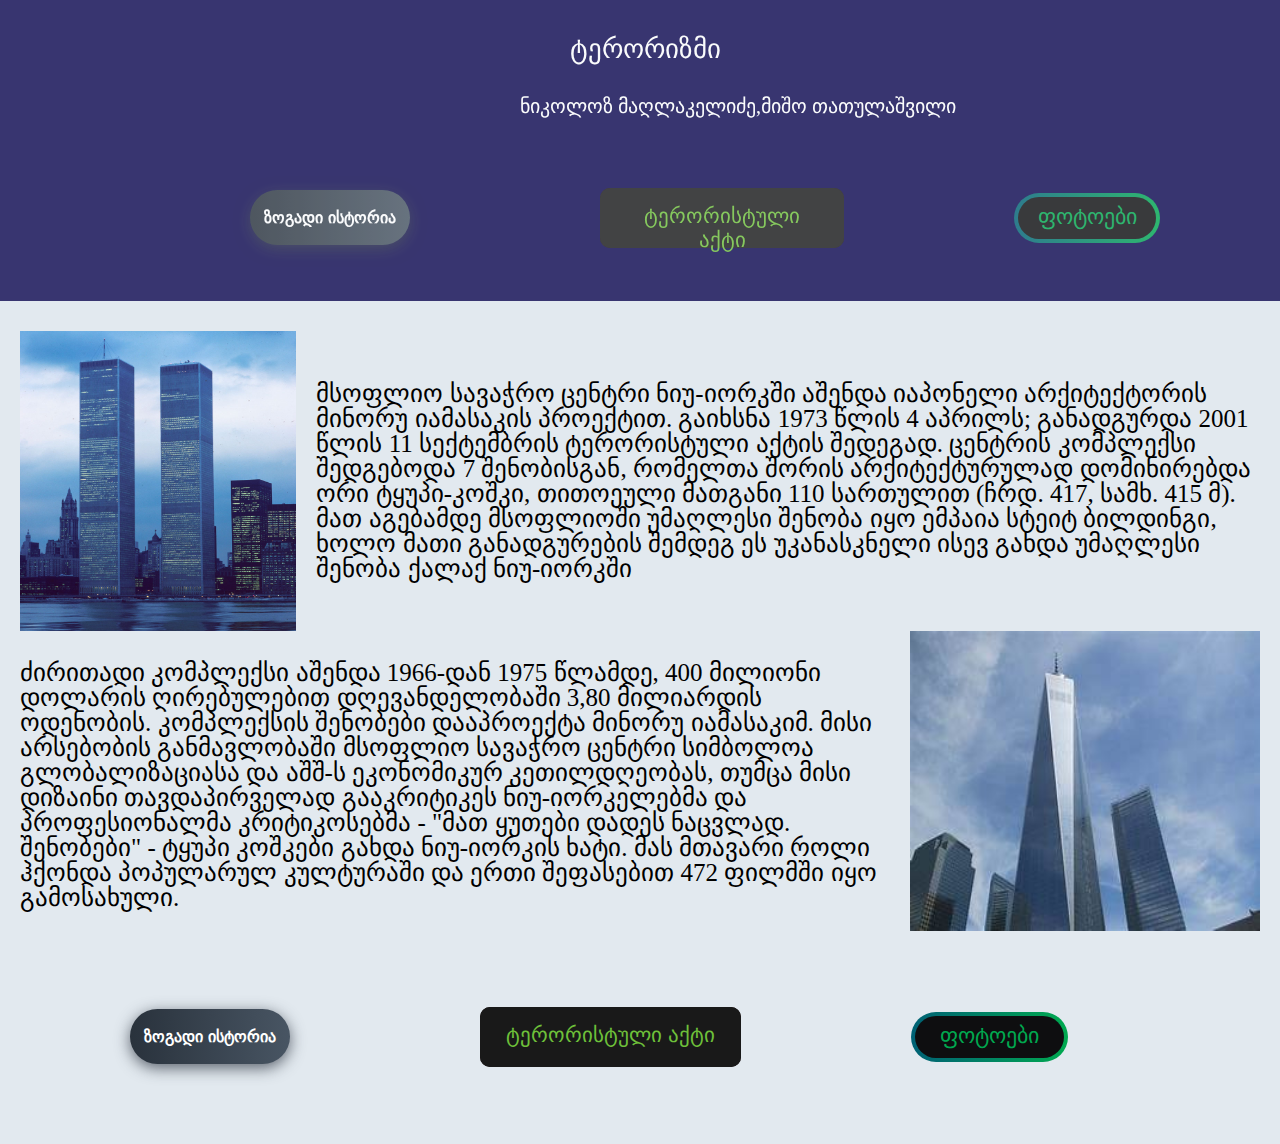
<file: html/index.html>
<!DOCTYPE html>
<html lang="ka">
<head>
    <meta charset="UTF-8">
    <meta name="viewport" content="width=device-width, initial-scale=1.0">
    <title></title>
    <!-- <link rel="icon" href="../img/10.jpg" type="image/x-icon"> -->
    <link rel="stylesheet" href="../css/reset.css">
    <link rel="stylesheet" href="../css/style.css">
  <!-- <meta name="description" content="Free Web tutorials">
  <meta name="keywords" content="HTML, CSS, JavaScript">
  <meta name="author" content="John Doe"> -->
</head>
<body>
 <div class="container">
    <header>
        <h1 class="hdr-h">ტერორიზმი</h1>
        <p class="hdr-p">ნიკოლოზ მაღლაკელიძე,მიშო თათულაშვილი</p> 
        <div class="links">
          <a href="index.html">
            <button class="bn632-hover bn25">ზოგადი ისტორია</button>
        </a>  
        <a href="pictures.html" class="bn5">
            <button class="hhs">ტერორისტული აქტი</button>
        </a>  
        <a class="bn31" href="links.html">
            <span class="bn31span">ფოტოები</span>
        </a>
          </div> 
         </header>
        
          <section class="section1">
        <div class="div">
          <img src="../images/download.jpg"alt="" class="img2">
          <p class="text1">მსოფლიო სავაჭრო ცენტრი ნიუ-იორკში აშენდა იაპონელი არქიტექტორის მინორუ იამასაკის პროექტით. გაიხსნა 1973 წლის 4 აპრილს; განადგურდა 2001 წლის 11 სექტემბრის ტერორისტული აქტის შედეგად. ცენტრის კომპლექსი შედგებოდა 7 შენობისგან, რომელთა შორის არქიტექტურულად დომინირებდა ორი ტყუპი-კოშკი, თითოეული მათგანი 110 სართულით (ჩრდ. 417, სამხ. 415 მ). მათ აგებამდე მსოფლიოში უმაღლესი შენობა იყო ემპაია სტეიტ ბილდინგი, ხოლო მათი განადგურების შემდეგ ეს უკანასკნელი ისევ გახდა უმაღლესი შენობა ქალაქ ნიუ-იორკში</p>
        </div>
       <div class="div">
        <p class="text2 txt">ძირითადი კომპლექსი აშენდა 1966-დან 1975 წლამდე, 400 მილიონი დოლარის ღირებულებით დღევანდელობაში 3,80 მილიარდის ოდენობის. კომპლექსის შენობები დააპროექტა მინორუ იამასაკიმ. მისი არსებობის განმავლობაში მსოფლიო სავაჭრო ცენტრი სიმბოლოა გლობალიზაციასა და აშშ-ს ეკონომიკურ კეთილდღეობას, თუმცა მისი დიზაინი თავდაპირველად გააკრიტიკეს ნიუ-იორკელებმა და პროფესიონალმა კრიტიკოსებმა - "მათ ყუთები დადეს ნაცვლად. შენობები" - ტყუპი კოშკები გახდა ნიუ-იორკის ხატი. მას მთავარი როლი ჰქონდა პოპულარულ კულტურაში და ერთი შეფასებით 472 ფილმში იყო გამოსახული.</p>
         <img src="../images/th.jpg" alt="" class="img3">
       </div>
         <div class="links">
          <a href="index.html">
            <button class="bn632-hover bn25">ზოგადი ისტორია</button>
        </a>  
        <a href="pictures.html" class="bn5">
            <button class="hhs">ტერორისტული აქტი</button>
        </a>  
        <a class="bn31" href="links.html">
            <span class="bn31span">ფოტოები</span>
        </a>
          </div> 
 </div> 
</body>
</html>
</file>
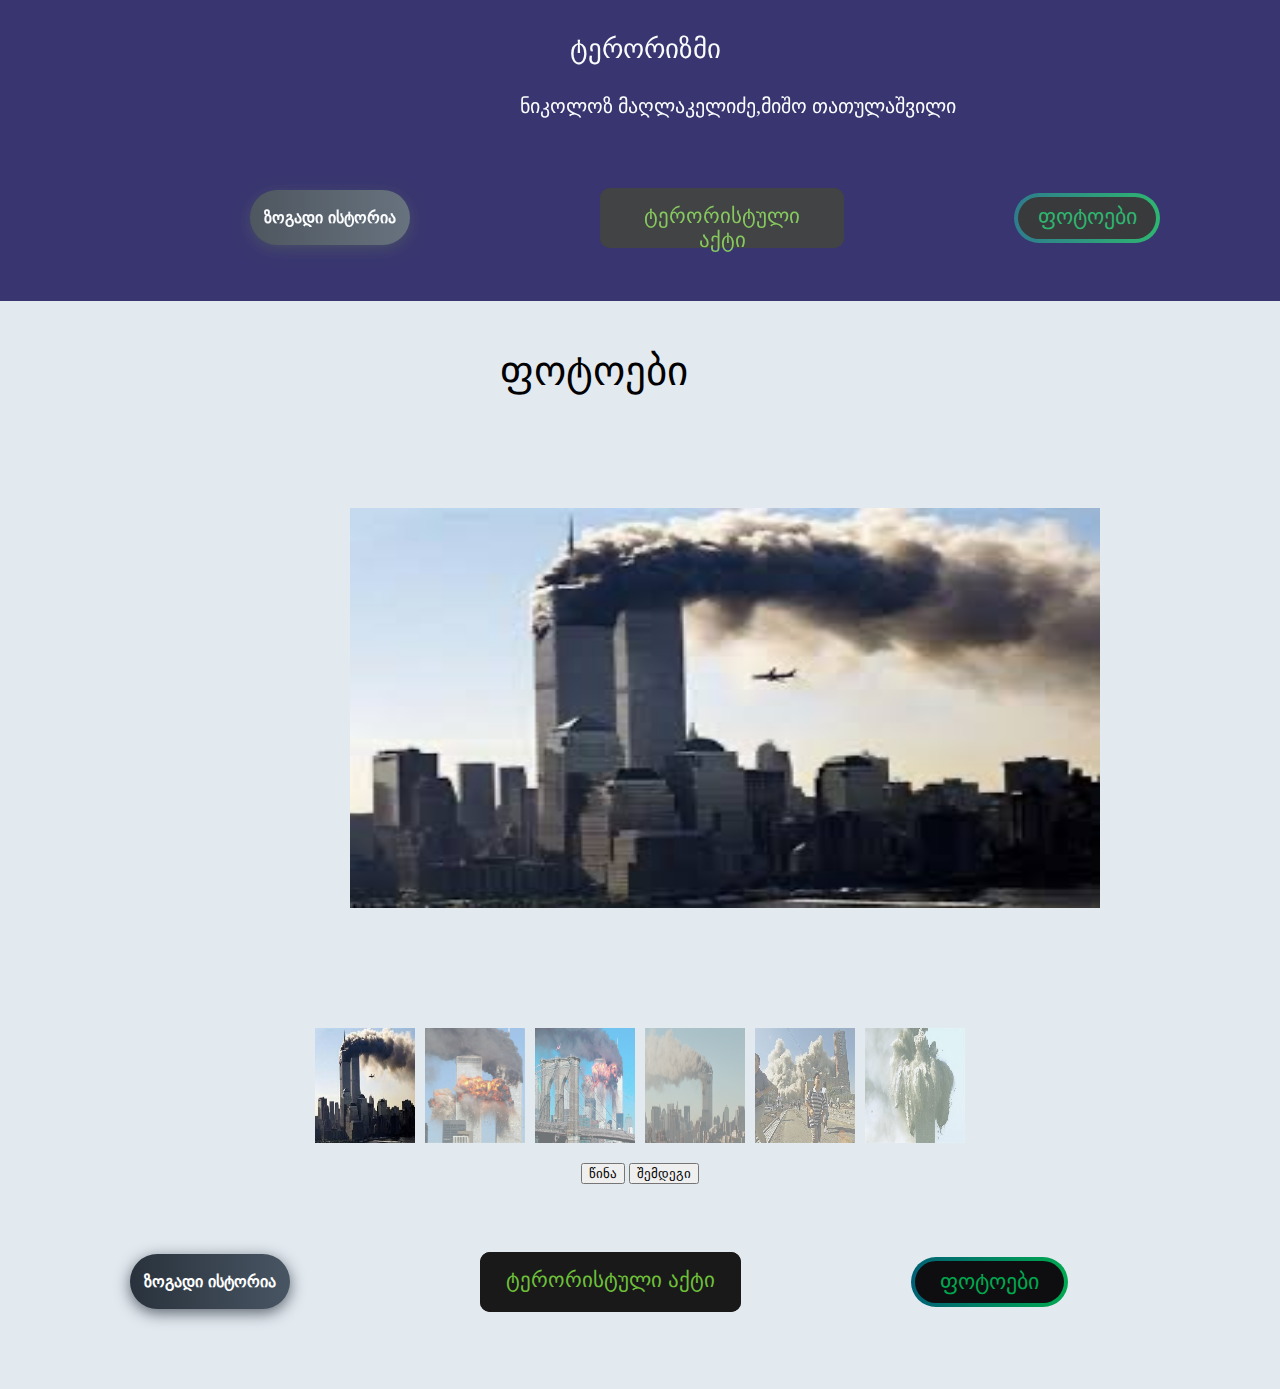
<file: html/links.html>
<!DOCTYPE html>
<html lang="ka">
<head>
    <meta charset="UTF-8">
    <meta name="viewport" content="width=device-width, initial-scale=1.0">
    <title>ტყუპი შენობა</title>
    <!-- <link rel="icon" href="../img/10" type="image/x-icon"> -->
    <link rel="stylesheet" href="../css/reset.css">
    <link rel="stylesheet" href="../css/style.css">
    <link rel="stylesheet" href="https://cdnjs.cloudflare.com/ajax/libs/font-awesome/6.5.1/css/all.min.css">
</head>
<body>
 <div class="container">
<header>
  <h1 class="hdr-h">ტერორიზმი</h1>
        <p class="hdr-p">ნიკოლოზ მაღლაკელიძე,მიშო თათულაშვილი</p> 
  <div class="links">
    <a href="index.html">
      <button class="bn632-hover bn25">ზოგადი ისტორია</button>
  </a>  
  <a href="pictures.html" class="bn5">
      <button class="hhs">ტერორისტული აქტი</button>
  </a>  
  <a class="bn31" href="links.html">
      <span class="bn31span">ფოტოები</span>
  </a>
    </div> 
      
      </header>

      <div class="potoebi">
        <h2 class="h3">ფოტოები</h2>
        <p class="text1"></p>
        
        <p class="text1"></p>
      </div>
      <!-- <div class="pictures">
        
      <div class="slider__wrapper">
        <div class="slider">
          <div class="slider__images">
          </div>
          <div class="slider__actions">
            <button><i class="fa-solid fa-arrow-left"></i></button>
            <button><i class="fa-solid fa-arrow-right"></i></button>
          </div>
        </div>
    
        <div class="slider__config">
          <form class="config">
            <div class="config__loop">
              <label for="loop">Loop</label>
              <input name="loop" id="loop" type="checkbox">
            </div> -->
            <div class="slider">
              <div class="slide"><img src="../images/download (5).jpg" alt="Image 1"></div>
              <div class="slide"><img src="../images/download (4).jpg" alt="Image 2"></div>
              <div class="slide"><img src="../images/download (3).jpg" alt="Image 3"></div>
              <div class="slide"><img src="../images/getty_459509961_970644970450036_65797.jpg" alt="Image 4"></div>
              <div class="slide"><img src="../images/th (3).jpg" alt="Image 5"></div>
              <div class="slide"><img src="../images/th (2).jpg" alt="Image 6"></div>

            </div>
            <div class="thumbnails">
              <img class="thumbnail" src="../images/download (5).jpg" alt="Image 1">
              <img class="thumbnail" src="../images/download (4).jpg" alt="Image 2">
              <img class="thumbnail" src="../images/download (3).jpg" alt="Image 3">
              <img class="thumbnail" src="../images/getty_459509961_970644970450036_65797.jpg" alt="Image 4">
              <img class="thumbnail" src="../images/th (3).jpg" alt="Image 5">
              <img class="thumbnail" src="../images/th (2).jpg" alt="Image 6">
            </div>
            <div class="navigation">
              <button class="prev">წინა</button>
              <button class="next">შემდეგი</button>
            </div>
            <div class="links">
              <a href="index.html">
                <button class="bn632-hover bn25">ზოგადი ისტორია</button>
            </a>  
            <a href="pictures.html" class="bn5">
                <button class="hhs">ტერორისტული აქტი</button>
            </a>  
            <a class="bn31" href="links.html">
                <span class="bn31span">ფოტოები</span>
            </a>
              </div> 

      <script src="../js/script.js"></script>
      </html>
</file>
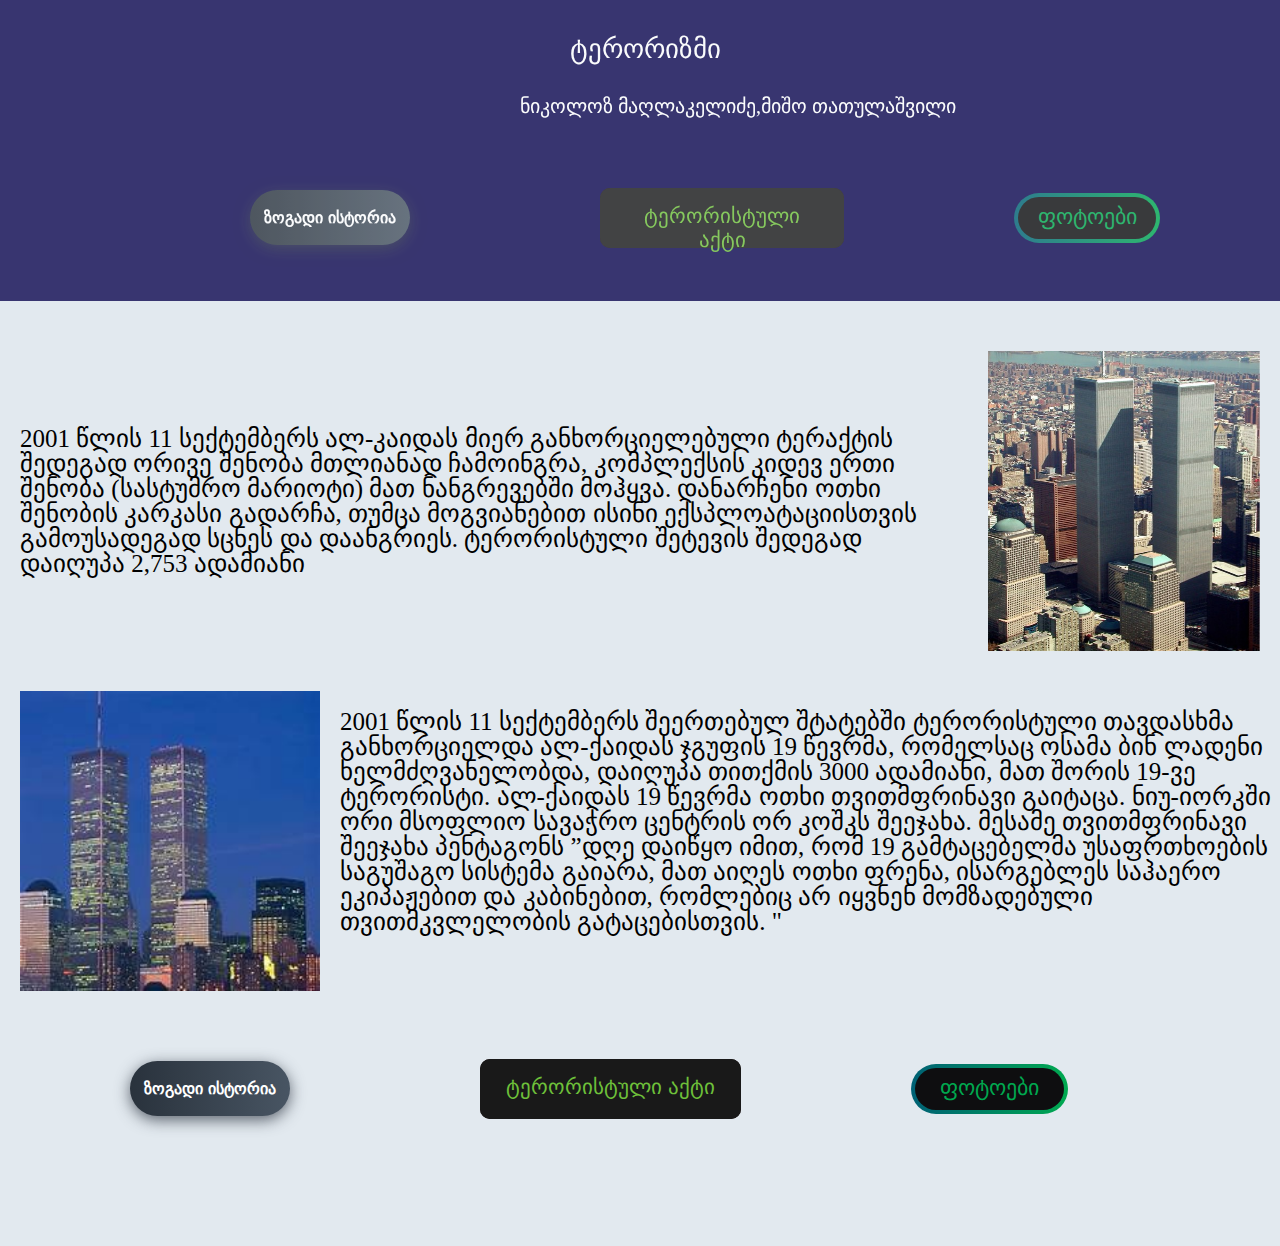
<file: html/pictures.html>
<!DOCTYPE html>
<html lang="ka">
<head>
    <meta charset="UTF-8">
    <meta name="viewport" content="width=device-width, initial-scale=1.0">
    <title>ფოტოები</title>
    <link rel="icon" href="../img/10.jpg" type="image/x-icon">
    <link rel="stylesheet" href="../css/reset.css">
    <link rel="stylesheet" href="../css/style.css">
    <link rel="stylesheet" href="https://cdnjs.cloudflare.com/ajax/libs/font-awesome/6.5.1/css/all.min.css">
</head>
<body>
<div class="container">
    <header>
      <h1 class="hdr-h">ტერორიზმი</h1>
        <p class="hdr-p">ნიკოლოზ მაღლაკელიძე,მიშო თათულაშვილი</p> 
      <div class="links">
        <a href="index.html">
          <button class="bn632-hover bn25">ზოგადი ისტორია</button>
      </a>  
      <a href="pictures.html" class="bn5">
          <button class="hhs">ტერორისტული აქტი</button>
      </a>  
      <a class="bn31" href="links.html">
          <span class="bn31span">ფოტოები</span>
      </a>
        </div> 
      
         </header>
   <section class="sctn">
    <!-- <h3 class="pictures-h">ტიბეტური ვაზები</h3>
    <div class="pictures">
        
        <img src="../img/7.jpg" alt="" class="pictures-pc">
        <img src="../img/6.jpg" alt="" class="pictures-pc">
        <img src="../img/8.jpg" alt="" class="pictures-pc  xz">
    </div>
    <img src="../img/3.jpg" alt="" class="img1">
    <h4 class="pictures-h">ტიბეტური ჭურჭელი</h4>
    <div class="pictures">
        <img src="../img/2.jpg" alt="" class="pctrs-pc">
        <img src="../img/4.jpg" alt="" class="pctrs-pc">
        <img src="../img/1.jpg" alt="" class="img2">
    </div> -->
    <!-- <div class="slider__wrapper">
        <div class="slider">
          <div class="slider__images">
          </div>
          <div class="slider__actions">
            <button><i class="fa-solid fa-arrow-left"></i></button>
            <button><i class="fa-solid fa-arrow-right"></i></button>
          </div>
        </div>
    
        <div class="slider__config">
          <form class="config">
            <div class="config__loop">
              <label for="loop">Loop</label>
              <input name="loop" id="loop" type="checkbox">
            </div> -->
            <div class="div">
              <p class="text2 txt">2001 წლის 11 სექტემბერს ალ-კაიდას მიერ განხორციელებული ტერაქტის შედეგად ორივე შენობა მთლიანად ჩამოინგრა, კომპლექსის კიდევ ერთი შენობა (სასტუმრო მარიოტი) მათ ნანგრევებში მოჰყვა. დანარჩენი ოთხი შენობის კარკასი გადარჩა, თუმცა მოგვიანებით ისინი ექსპლოატაციისთვის გამოუსადეგად სცნეს და დაანგრიეს. ტერორისტული შეტევის შედეგად დაიღუპა 2,753 ადამიანი</p>
               
               <img src="../images/download (1).jpg" alt="" class="img3">
             </div>

            <div class="div">
              <img src="../images/th (1).jpg" alt="" class="img2 sss">
              <p class=" text1">2001 წლის 11 სექტემბერს შეერთებულ შტატებში ტერორისტული თავდასხმა განხორციელდა ალ-ქაიდას ჯგუფის 19 წევრმა, რომელსაც ოსამა ბინ ლადენი ხელმძღვანელობდა, დაიღუპა თითქმის 3000 ადამიანი, მათ შორის 19-ვე ტერორისტი.

                ალ-ქაიდას 19 წევრმა ოთხი თვითმფრინავი გაიტაცა. ნიუ-იორკში ორი მსოფლიო სავაჭრო ცენტრის ორ კოშკს შეეჯახა. მესამე თვითმფრინავი შეეჯახა პენტაგონს
                
                ”დღე დაიწყო იმით, რომ 19 გამტაცებელმა უსაფრთხოების საგუშაგო სისტემა გაიარა, მათ აიღეს ოთხი ფრენა, ისარგებლეს საჰაერო ეკიპაჟებით და კაბინებით, რომლებიც არ იყვნენ მომზადებული თვითმკვლელობის გატაცებისთვის. "</p>
            </div>

            <div class="links">
              <a href="index.html">
                <button class="bn632-hover bn25">ზოგადი ისტორია</button>
            </a>  
            <a href="pictures.html" class="bn5">
                <button class="hhs">ტერორისტული აქტი</button>
            </a>  
            <a class="bn31" href="links.html">
                <span class="bn31span">ფოტოები</span>
            </a>
              </div> 
   </section>
</div>
<script src="../js/script.js "></script>
</body>
</html>
</file>
<file: css/style.css>
.container{
    width: min(100%, 1440px);
    margin: auto;
    background-color: rgb(226, 233, 239);
    padding-bottom: 60px;
}
header{
padding: 36px 120px;
/* display: flex; */
align-items: center;
background: #06014af7;
opacity: 0.8;
max-width: inherit;
width: inherit; 
backdrop-filter: blur(8px);
}
.hdr-h,
.hdr-p{
    color: #fff;
    padding-bottom: 4px;
    /* margin-left: 350px; */
}
.hdr-h{
  margin-left: 450px;
  font-size: 27px;
}
.hdr-p{
  margin-left: 400px;
  font-size: 20px;
}
.bb{
  width: 180px;
}
.fff{
  font-size: 24px;
  color: #000000;
}
.img2{
  margin-left: 20px;
  width: 350px;
  height: 300px;
  background-color: transparent;
}
.img3{
  margin-right: 20px;
  width: 350px;
  height: 300px;
  background-color: transparent;
}
.txt{
  margin-left: 20px;
}
.sss{
  margin-top: 40px;
}
.text1,
.text2{
  font-size: 25px;
  color: #000000;
}
.links{
    padding-top: 50px;
    display: flex;
    align-items: center;
    margin-left: 110px;
    gap: 170px;
}
.h3{
  margin-left: 500px;
  margin-top: 50px;
  font-size: 22px;
  color: #000000;
  font-family: sans-serif;
}
.fgf{
  margin-left: -550px;
}

  .bn632-hover {
    width: 160px;
    font-size: 16px;
    font-weight: 600;
    color: #fff;
    cursor: pointer;
    height: 55px;
    text-align:center;
    border: none;
    background-size: 300% 100%;
    border-radius: 50px;
    -o-transition: all .4s ease-in-out;
    -webkit-transition: all .4s ease-in-out;
    transition: all .4s ease-in-out;
  }
  
  .bn632-hover:hover {
    background-position: 100% 0;
    -o-transition: all .4s ease-in-out;
    -webkit-transition: all .4s ease-in-out;
    transition: all .4s ease-in-out;
  }
  
  .bn632-hover:focus {
    outline: none;
  }
  
  .bn632-hover.bn19 {
    background-image: linear-gradient(
      to right,
      #f5ce62,
      #e43603,
      #fa7199,
      #e85a19
    );
    box-shadow: 0 4px 15px 0 rgba(229, 66, 10, 0.75);
  }
  /* .lll{
    margin-left: 550px;
    margin-top: 50px;
    margin-bottom: 80px;
  } */
  .llll{
    margin-left: 600px;
    margin-top: 50px;
    margin-bottom: 80px;
  }
  .bn5 {
    padding: 15px 20px;
    border: none;
    outline: none;
    color: rgb(255, 255, 255);
    background: #221414;
    cursor: pointer;
    position: relative;
    z-index: 0;
    border-radius: 10px;
    height: 60px;
  }
  
  .bn5:before {
    content: "";
    background: linear-gradient(
      65deg,
      #ff0000,
      #ff7300,
      #fffb00,
      #48ff00,
      #00ffd5,
      #002bff,
      #7a00ff,
      #ff00c8,
      #ff0000
    );
    position: absolute;
    top: -2px;
    left: -2px;
    background-size: 400%;
    z-index: -1;
    filter: blur(5px);
    width: calc(100% + 4px);
    height: calc(100% + 4px);
    animation: glowingbn5 20s linear infinite;
    opacity: 0;
    transition: opacity 0.3s ease-in-out;
    border-radius: 10px;
  }
  
  @keyframes glowingbn5 {
    0% {
      background-position: 0 0;
    }
    50% {
      background-position: 400% 0;
    }
    100% {
      background-position: 0 0;
    }
  }
  
  .bn5:active {
    color: #000000;
  }
  
  .bn5:active:after {
    background: transparent;
  }
  
  .bn5:hover:before {
    opacity: 1;
  }
  
  .bn5:after {
    z-index: -1;
    content: "";
    position: absolute;
    width: 100%;
    height: 100%;
    background: #191919;
    left: 0;
    top: 0;
    border-radius: 10px;
  }
  .hhs{
    border: none;
    color: #6ec03a;
    background: none;
    font-size: 21px;
    margin: auto;
    padding: -10px -15px;
  }
  .ty{
margin-top: 70px;
margin-bottom: 70px;
margin-left: 540px;
  }
  .tre{
 padding: 60px 0 60px -600px;
  }

  .section1{
    padding-top: 30px;
  }
  .uew{
 margin-top: 200px;
  }
  .bn632-hover {
    width: 160px;
    font-size: 16px;
    font-weight: 600;
    color: #fff;
    cursor: pointer;
    margin: 20px;
    height: 55px;
    text-align:center;
    border: none;
    background-size: 300% 100%;
    border-radius: 50px;
    -o-transition: all .4s ease-in-out;
    -webkit-transition: all .4s ease-in-out;
    transition: all .4s ease-in-out;
  }
  
  .bn632-hover:hover {
    background-position: 100% 0;
    -o-transition: all .4s ease-in-out;
    -webkit-transition: all .4s ease-in-out;
    transition: all .4s ease-in-out;
  }
  
  .bn632-hover:focus {
    outline: none;
  }
  
  .bn632-hover.bn25 {
    background-image: linear-gradient(
      to right,
      #29323c,
      #485563,
      #2b5876,
      #4e4376
    );
    box-shadow: 0 4px 15px 0 rgba(45, 54, 65, 0.75);
  }
  .div{
    display: flex;
    gap: 20px;
  }
  .alone-img{
  width: 230px;
  height: 160px;
  margin-top: 50px;
  margin-left: 550px;
  }
  
  .la-img{
    width: 350px;
    height: 170px;
    margin-left: 200px;
    margin-top: 50px;
  }
.pictures{
  display: flex;
  justify-content: space-between;
  padding: 30px -350px;
  background-color: rgb(164, 181, 196);
}
.xz{
  padding-right: 250px;
}
  .sctn{
    padding-top: 50px;
    padding-bottom: 50px;

  }
  .pictures-h{
    font-size: 26px;
    display: block;
    padding-left: 500px;
    padding-bottom: 50px;
    color: #ff0000;
    font-style: oblique;
  }
  .img1{
    margin-left: 490px;
    margin-top: 50px;
    margin-bottom: 50px;
    width: 400px;

  }
  .bn31 {
    background-image: linear-gradient(to right, #006175 0%, #00a950 100%);
    border-radius: 40px;
    box-sizing: border-box;
    color: #00a84f;
    display: block;
    height: 50px;
    font-size: 1.4em;
    padding: 4px;
    position: relative;
    text-decoration: none;
    width: 7em;
    z-index: 2;
  }
  
  .bn31:hover {
    color: #fff;
  }
  
  .bn31 .bn31span {
    align-items: center;
    background: #0e0e10;
    border-radius: 40px;
    display: flex;
    justify-content: center;
    height: 100%;
    transition: background 0.5s ease;
    width: 100%;
  }
  
  .bn31:hover .bn31span {
    background: transparent;
  }
  .nika{
    margin-left: 300px;
    padding-top: 50px;
    display: flex;
    align-items: center;
    gap: 170px;
  }
  .bn6 {
    cursor: pointer;
    outline: none;
    border: none;
    background-color: #386738;
    padding: 25px 30px;
    border-radius: 30px;
    font-size: 1.3rem;
    font-weight: 550;
    color: #ffffff;
    background-size: 100% 100%;
    box-shadow: 0 0 0 4px #0a120a inset;
    display: flex;
align-items: center;
  }
  
  .bn6:hover {
    background-image: linear-gradient(
      55deg,
      transparent 10%,
      #161616 10% 20%,
      transparent 20% 30%,
      #161616 30% 40%,
      transparent 40% 50%,
      #161616 50% 60%,
      transparent 60% 70%,
      #161616 70% 80%,
      transparent 80% 90%,
      #161616 90% 100%
    );
    animation: background 3s linear infinite;
  }
  .uu{
    border: none;
    background: none;
    color: white;
  }
  .bn632-hover {
    width: 160px;
    font-size: 16px;
    font-weight: 600;
    color: #fff;
    cursor: pointer;
    margin: 20px;
    height: 55px;
    text-align:center;
    border: none;
    background-size: 300% 100%;
    border-radius: 50px;
    -o-transition: all .4s ease-in-out;
    -webkit-transition: all .4s ease-in-out;
    transition: all .4s ease-in-out;
  }
  
  .bn632-hover:hover {
    background-position: 100% 0;
    -o-transition: all .4s ease-in-out;
    -webkit-transition: all .4s ease-in-out;
    transition: all .4s ease-in-out;
  }
  
  .bn632-hover:focus {
    outline: none;
  }
  
  .bn632-hover.bn27 {
    background-image: linear-gradient(
      to right,
      #ed6ea0,
      #ec8c69,
      #f7186a,
      #fbb03b
    );
    box-shadow: 0 4px 15px 0 rgba(236, 116, 149, 0.75);
  }
  .dv{
    display: flex;
    width: 1200px;
    height: 40px;
    margin-bottom: 50px;
    margin-top: 40px;
    margin-left: 200px;
  }
  .h3{
    font-size: 41px;
  }

  .slider__wrapper {
    display: flex;
    gap: 30px;
  }
  
  .slider {
width: 800px;
    height: 600px;
    position: relative;
  }
  
  .slider__images {
    width: 900px;
    height: 100%;
    position: relative;
  }
  
  .slider__images img {
    width: 100%;
    height: 100%;
    object-fit: cover;
    position: absolute;
    display: none;
  }
  
  .slider__images img.active {
    display: block;
  }
  
  .slider__actions {
    position: absolute;
    top: 0;
    left: 0;
    width: 100%;
    height: 100%;
    display: flex;
    justify-content: space-between;
    align-items: center;
    padding-inline: 50px;
    box-sizing: border-box;
  }
  
  .slider__actions button {
    width: 60px;
    height: 60px;
    border-radius: 100%;
    border: none;
    cursor: pointer;
    background-color: black;
    color: #fff;
    font-size: 20px;
  }
  .config__loop{
    margin-top: 650px;
  }
  .le{
    margin-left: -600px;
  }
  .slider {
    position: relative;
    width: 100%;
    height: 500px;
    overflow: hidden;
  }
  
  .slide {
    position: absolute;
    top: 0;
    left: 0;
    width: 100%;
    height: 100%;
    opacity: 0;
    transition: opacity 0.5s ease;
  }
  
  .slide img {
    width: 750px;
    height: 400px;
    margin-left: 350px;
  }
  
  .active {
    opacity: 1;
  }
  
  .thumbnails {
    display: flex;
    justify-content: center;
    margin-top: 20px;
  }
  
  .thumbnail {
    width: 100px;
    margin-left: 5px;
    margin-right: 5px;
    height: auto;
    cursor: pointer;
    opacity: 0.5;
    transition: opacity 0.5s ease;
  }
  
  .thumbnail:hover {
    opacity: 1;
  }
  
  .active-thumbnail {
    opacity: 1;
  }
  
  .navigation {
    text-align: center;
    margin-top: 20px;
  }
  
  .hhh {
    background-color: transparent;
    border: none;
    font-size: 20px;
    cursor: pointer;
  }
</file>
